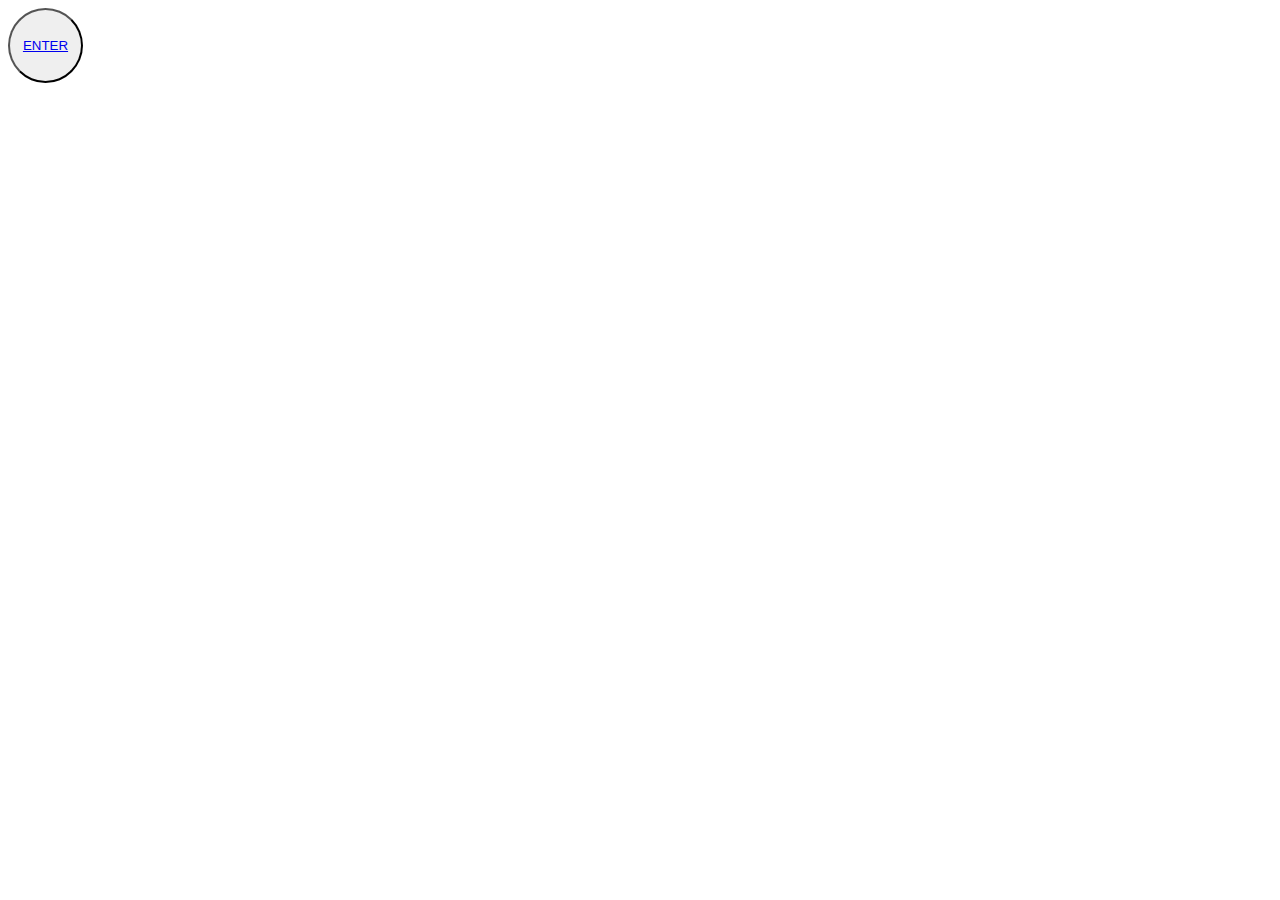
<file: index.html>
<!DOCTYPE html>
<html>

<head>
  <title>GOT.Pokemon</title>
  <link rel="stylesheet" href="style.css" />
</head>
<body>

  <div class="fullpage">
    <div id="content">
      <button class="button"><a href="entergame.html">ENTER</a></button>
      <h1>ENTER IF YOU DARE</h1>
      <p1>
        ALERT - THIS GAME MAY DISPLAY CONTENT THAT MAYBE OFFENSIVE TO SOME.
        ADULT LANGUAGE/JOKES WILL BE DISPLAYED.
        If you are still reading this, you must be INTERESTED in the festivities that are about to take place.
        So,.... Go ahead and ENTER - Don't say we didn't warn you
      </p1>

      <br />
    </div>
  </div>
</body>


</html>
</file>
<file: style.css>
body {
  font-family: 'Segoe UI', Tahoma, Geneva, Verdana, sans-serif;
}

.button {
  border-radius: 50%;
  width: 75px;
  height: 75px;
  margin: auto;
}

h1 {
  color: white;
}

p1 {
  color: white;
  text-align: left;
  padding-right: 60px;
}

ul {
  background-color: #D2B48C;
}

.select {
  display: inline-block;
  width: 100px;
  height: 100px;
  padding: 5px;
}

.playercard{
  color: white;
  background: #613127;
  height:100px;
}

h4#regplayertitle,#pcTitle {
  background-color: #dcdcdc21;
  color: whitesmoke;
}

/* Style the video: 100% width and height to cover the entire window */

header {
  position: relative;
  background-color: black;
  height: 75vh;
  min-height: 25rem;
  width: 100%;
  overflow: hidden;
}

header video {
  position: absolute;
  top: 50%;
  left: 50%;
  min-width: 100%;
  min-height: 100%;
  width: auto;
  height: auto;
  z-index: 0;
  -ms-transform: translateX(-50%) translateY(-50%);
  -moz-transform: translateX(-50%) translateY(-50%);
  -webkit-transform: translateX(-50%) translateY(-50%);
  transform: translateX(-50%) translateY(-50%);
}

.moves-container
{
  background-color: white;
}

.characternameblock
{
background-color: #b7a28b;
list-style: none;
padding:0px;
}

/* Style the video: 100% width and height to cover the entire window */
#myVideo {
  position: fixed;
  right: 0;
  bottom: 0;
  min-width: 100%;
  min-height: 100%;
  z-index: -999;
}

.row {
  background-color: black;
  opacity: 0.5;
  filter: alpha(opacity=50);
}
</file>
